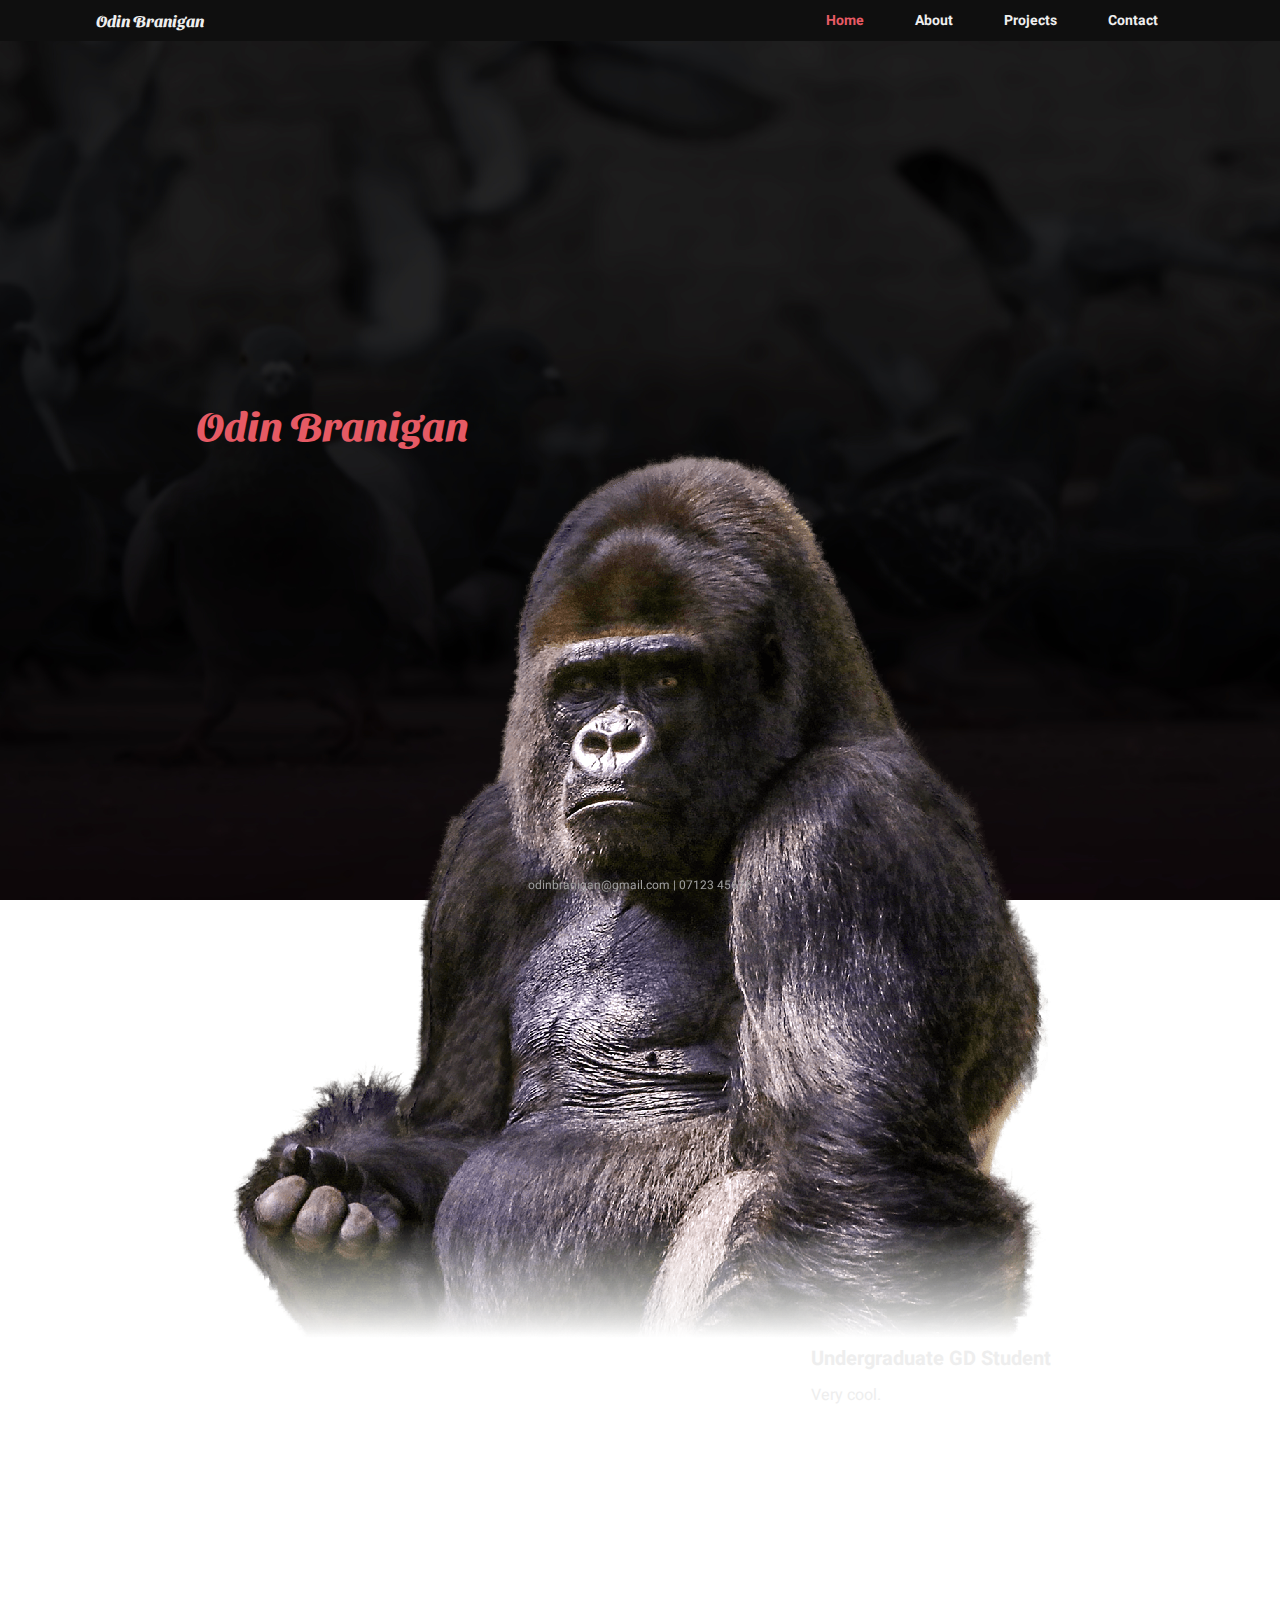
<file: www/index.html>
<!DOCTYPE html>
<html lang="en">
<head>
    <meta charset="UTF-8">
    <meta name="viewport" content="width=device-width, initial-scale=1.0">
    <title>Odin Branigan | GD Student</title>
    <meta name="description" content="My stuff and stuff about me">
    <link rel="icon" href="/images/animal_toy_stuffedanimal_doll_panda_bear_2747.ico">
    <link rel="stylesheet" href="style.css">

    <!-- fonts from Google Fonts -->
    <link rel="preconnect" href="https://fonts.gstatic.com">
    <link href="https://fonts.googleapis.com/css2?family=Sansita+Swashed:wght@900&display=swap" rel="stylesheet">
    <link rel="preconnect" href="https://fonts.gstatic.com">
    <link href="https://fonts.googleapis.com/css2?family=Heebo&display=swap" rel="stylesheet">
    


</head>
<body>
    <header>
        <nav>
            <h1 id="logo">Odin Branigan</h1>
            <div class="menu-button">
                <div class="line"></div>
                <div class="line"></div>
                <div class="line"></div>
            </div>
            <ul class="nav-menu">
                <li><a class="active" data-page="Home" href="/">Home</a></li>
                <li><a data-page="About" href="about.html">About</a></li>
                <li><a data-page="Projects" href="projects.html">Projects</a></li>
                <li><a data-page="Contact" href="contact.html">Contact</a></li>
            </ul>
        </nav>
    </header>

    <main>
        <section id="home">
            <div id="introduction">
                <h2 id="name">Odin Branigan</h2>
                <img class="gorilla" src="images/gorilla.png" alt="Logo">
                <div class="summary">
                    <h3>Undergraduate GD Student</h3>
                    <p>Very cool.</p>
                </div>
            </div> 
        </section>
    </main>

    <footer>
        <div class="footer-content">
            odinbranigan@gmail.com      |       07123 45678
        </div>
    </footer>
    <script src="app.js"></script>
</body>
</html>
</file>
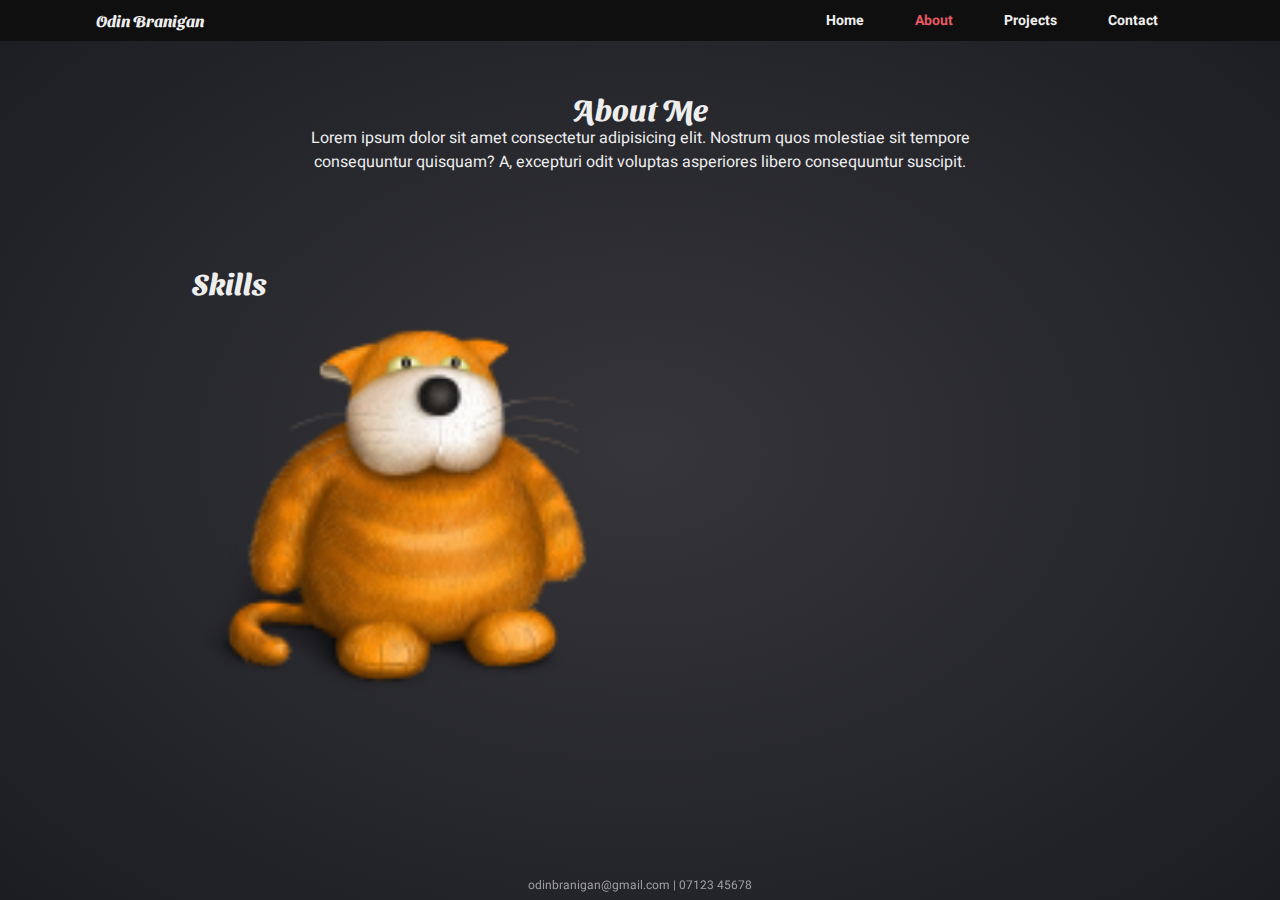
<file: www/about.html>
<!DOCTYPE html>
<html lang="en">
<head>
    <meta charset="UTF-8">
    <meta name="viewport" content="width=device-width, initial-scale=1.0">
    <title>Odin Branigan | About</title>
    <meta name="description" content="My stuff and stuff about me">
    <link rel="icon" href="/images/animal_toy_stuffedanimal_doll_panda_bear_2747.ico">
    <link rel="stylesheet" href="style.css">

    <!-- fonts from Google Fonts -->
    <link rel="preconnect" href="https://fonts.gstatic.com">
    <link href="https://fonts.googleapis.com/css2?family=Sansita+Swashed:wght@900&display=swap" rel="stylesheet">
    <link rel="preconnect" href="https://fonts.gstatic.com">
    <link href="https://fonts.googleapis.com/css2?family=Heebo&display=swap" rel="stylesheet">

</head>
<body>
    <header>
        <nav>
            <h1 id="logo">Odin Branigan</h1>
            <div class="menu-button">
                <div class="line"></div>
                <div class="line"></div>
                <div class="line"></div>
            </div>
            <ul class="nav-menu">
                <li><a data-page="Home" href="/">Home</a></li>
                <li><a class="active" data-page="About" href="about.html">About</a></li>
                <li><a data-page="Projects" href="projects.html">Projects</a></li>
                <li><a data-page="Contact" href="contact.html">Contact</a></li>
            </ul>
        </nav>
    </header>

    <main>
        <section class="about">
            <div class="container">
                <div class="about-intro">
                    <h2>About Me</h2>
                    <p>Lorem ipsum dolor sit amet consectetur adipisicing elit. Nostrum quos molestiae sit tempore consequuntur quisquam? A, excepturi odit voluptas asperiores libero consequuntur suscipit.</p>
                </div>
                <div class="about-content">
                    <h2>Skills</h2>
                    <img src="images/animal_toy_stuffedanimal_doll_cat_dog_2744.ico" alt="">
                </div>   
            </div>
        </section>
    </main>

    <footer>
        <div class="footer-content">
            odinbranigan@gmail.com      |       07123 45678
        </div>
    </footer>
    <script src="app.js"></script>
</body>
</html>
</file>
<file: www/style.css>
/* Primary styling */
* {
  margin: 0px;
  padding: 0px;
  box-sizing: border-box;
  font-family: "Heebo", sans-serif;
  text-decoration: none;
  list-style: none;
  color: rgb(238, 238, 238);
}

*:focus {
  outline: none;
}

html {
  font-size: 62.5%; /* easier to understand what font sizes are displayed when using rem */
}

header {
  position: sticky;
  z-index: 10;
  background-color: rgb(15, 15, 15);
  background-repeat: repeat-x;
  top: 0px;
}

h1 {
  font-family: "Sansita Swashed", sans-serif;
  color: rgb(238, 238, 238);
}

h2 {
  font-size: 3rem;
  font-family: "Sansita Swashed", sans-serif;
}

h3 {
  font-size: 2rem;
}

p {
  font-size: 1.6rem;
}

/* Navigation menu */
nav {
  width: 85%;
  margin: auto;
  display: flex;
  align-items: center;
  justify-content: space-between;
}

#logo {
  font-size: 1.6rem;
  flex: 2;
  padding: 10px 0px;
}

.nav-menu {
  display: flex;
  justify-content: space-between;
  font-size: 1.4rem;
  flex: 1;
  padding: 10px 0px;
}

nav ul li a {
  padding: 10px 2vw;
  color: rgb(238, 238, 238);
  font-weight: bold;
}

nav ul li a:hover {
  background: rgb(230, 90, 100);
  color: rgb(238, 238, 238);
  box-shadow: 0px 5px 7px rgba(0, 0, 0, 0.3);
}

.active {
  color: rgb(230, 90, 100);
}

/* For Mobile */
@media screen and (max-width: 540px) {
  .line {
    width: 30px;
    height: 3px;
    background: white;
    margin: 5px;
  }

  .menu-button {
    cursor: pointer;
    z-index: 2;
  }

  .nav-menu {
    position: fixed;
    background: rgb(15, 15, 15);
    height: 100vh;
    width: 500px;
    top: 0;
    left: 0;
    justify-content: space-around;
    align-items: center;
    flex-direction: column;

    /* creates a circle mask top right ready to show mobile navigation menu */
    clip-path: circle(0px at 90% -10%);
    /* adds further support for different browsers to be able to use mask feature */
    -webkit-clip-path: circle(0px at 90% -10%);
    transition: all 0.7s ease-out;
  }

  .nav-menu.open {
    clip-path: circle(1200px at 90% -10%);
    -webkit-clip-path: circle(1200px at 90% -10%);
  }
}

/* Main content */
section {
  display: flex;
  box-shadow: 0px 5px 20px rgba(0, 0, 0, 0.3);
}

#home {
  position: absolute;
  background-image: url("images/pigeon-background.jpg");
  background-attachment: fixed;
  background-position: center;
  background-repeat: no-repeat;
  background-size: cover;
  min-height: 100%;
  min-width: 100%;
  top: 0;
}

#introduction {
  display: grid;
  width: 100%;
  grid-template-columns: 10% repeat(3, minmax(5rem, 1fr)) 10%; /* allows grid to retain size with smaller windows */
  grid-template-rows: 1fr 2fr 1fr;
}

#name {
  font-size: 4rem;
  font-family: "Sansita Swashed", sans-serif;
  color: rgb(230, 90, 100);
  grid-column: 2/3;
  text-align: right;
  align-self: flex-end;
  white-space: nowrap;
}

.gorilla {
  grid-row: 2/3;
  grid-column: 3/4;
  align-self: center;
  justify-self: center;
  height: 100%;
  object-fit: cover;
  min-height: 300px;
}

.summary {
  grid-row: 3/4;
  grid-column: 4/5;
}

.summary h3 {
  padding-bottom: 1rem;
  white-space: nowrap;
}

/* For Mobile */
@media screen and (max-width: 540px) {
  .summary,
  .summary h3 {
    grid-column: 3/4;
    text-align: center;
    white-space: normal;
  }
  #name {
    grid-column: 3/4;
    justify-self: center;
  }
}

.gallery-container {
  width: 70%;
  margin: 10vh auto;
}

#model-gallery {
  display: flex;
  width: 100%;
  height: 360px;
  align-items: center;
  margin-top: 10px;
}

model-viewer {
  height: 100%;
  width: 100%;
  align-self: center;
  box-shadow: 0 10px 5px rgba(0, 0, 0, 0.3);
  margin: 20px;
  border: 1px solid white;
  background: radial-gradient(#1e2029, #0f101a);
}

@media screen and (max-width: 960px) {
  #model-gallery {
    flex-direction: column;
    height: 840px;
  }
}

.about {
  background: radial-gradient(#35353a, #1c1d22);
  position: absolute;
  min-height: 100%;
  min-width: 100%;
  top: 0;
}

.projects {
  background: radial-gradient(#35353a, #1c1d22);
  position: absolute;
  min-height: 100%;
  min-width: 100%;
  top: 0;
}

.projects h2 {
  left: 20%;
}

.contact {
  background: radial-gradient(#35353a, #1c1d22);
  position: absolute;
  display: flex;
  flex-direction: column;
  justify-content: center;
  align-items: center;
  min-height: 100%;
  min-width: 100%;
  top: 0;
}

.content {
  margin: 5vh;
  text-align: center;
  width: 60%;
}

.contact-container {
  width: 100%;
  display: flex;
  justify-content: center;
  align-items: center;
}

.contact-information {
  width: 30%;
  display: flex;
  flex-direction: column;
}

.box {
  display: flex;
  position: relative;
  padding: 30px 0px;
}

.icon {
  display: flex;
  min-width: 60px;
  height: 60px;
  background: rgb(230, 90, 100);
  justify-content: center;
  align-items: center;
  border-radius: 50%;
  font-size: 2rem;
  margin-right: 16px;
}

.text h3 {
  color: rgb(230, 90, 100);
}

.contact-form {
  background: rgb(223, 223, 223);
  padding: 20px;
  width: 30%;
}

.contact-form h3 {
  color: rgb(15, 15, 15);
}

form span {
  position: absolute;
  left: 0;
  font-size: 1.6rem;
  color: rgb(122, 122, 122);
  pointer-events: none;
  transition: 0.5s;
}

form input:focus ~ span,
form input:valid ~ span,
form textarea:focus ~ span,
form textarea:valid ~ span {
  color: rgb(230, 90, 100);
  transform: translateY(-24px);
  font-size: 1.4rem;
  outline: none;
}

.input-field {
  position: relative;
  margin-top: 4rem;
  width: 100%;
}

.input-field input,
.input-field textarea {
  width: 100%;
  padding: 10px 0 0 5px;
  background: transparent;
  color: rgb(15, 15, 15);
  font-size: 1.4rem;
  border: none;
  border-bottom: 2px solid black;
  resize: none;
}

.input-field textarea {
  height: 200px;
}

input[type="submit"] {
  background: rgb(230, 90, 100);
  width: 50%;
  color: white;
  font-size: 2rem;
  padding: 10px;
  border: none;
  margin: auto;
}

input[type="submit"]:hover {
  background: rgb(187, 72, 80);
}

/* For Mobile */
@media screen and (max-width: 960px) {
  .contact-container {
    flex-direction: column;
    margin-bottom: 10vh;
  }

  .contact-form {
    width: 50%;
  }

  .content {
    position: relative;
    margin: 15vh 5vh 5vh 5vh;
    width: 80%;
  }
}

footer {
  display: flex;
  bottom: 10px;
  justify-content: center;
}

footer i {
  font-size: 3rem;
}

.about .container {
  display: flex;
  flex-direction: column;
  width: 70%;
  margin: 0 auto;
}

.about-intro {
  display: flex;
  flex-direction: column;
  justify-content: center;
  text-align: center;
  margin: 10vh;
}

.about-content {
  display: flex;
  flex-direction: column;
}

.about-content img {
  width: 400px;
}

footer {
  display: flex;
  position: fixed;
  width: 100%;
  height: 24px;
  bottom: 0;
  justify-items: center;
}

.footer-content {
  width: 100%;
  height: 100%;
  text-align: center;
  color: rgb(160, 160, 160);
  font-size: 1.2rem;
}
</file>
